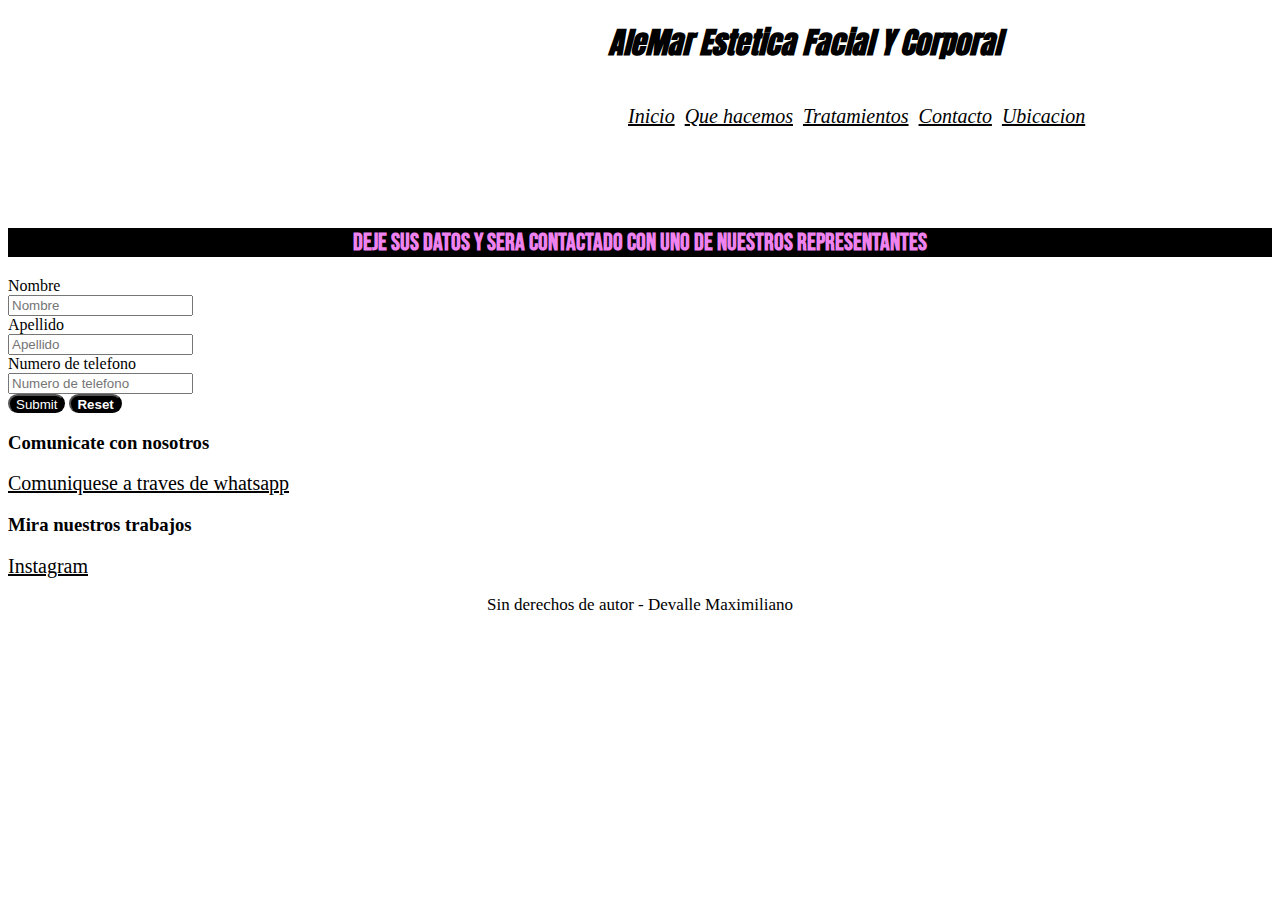
<file: contacto.html>
<!DOCTYPE html>
<html lang="en">
<head>
    <meta charset="UTF-8">
    <meta http-equiv="X-UA-Compatible" content="IE=edge">
    <meta name="viewport" content="width=device-width, initial-scale=1.0">
    <title>Document</title>
    <link rel="stylesheet" href="style.css">
    <link rel="preconnect" href="https://fonts.googleapis.com">
    <link rel="preconnect" href="https://fonts.gstatic.com" crossorigin>
    <link href="https://fonts.googleapis.com/css2?family=Anton&family=Bebas+Neue&display=swap" rel="stylesheet">
</head>
<body >
    <header >
        <h1> <em>AleMar Estetica Facial Y Corporal</em></h1>
         <nav><section id="navegacion"></section>
        <ul class="menu">
        <li class="menu">
        <a href="index.html">Inicio</a>
        </li>
        <li class="menu">
        <a href="que_hacemos.html">Que hacemos</a>
        </li>
        <li class="menu">
        <a href="tratamientos.html">Tratamientos</a>
        </li>
        <li class="menu">
        <a href="contacto.html">Contacto</a>
        </li>
        <li class="menu">
        <a href="ubicacion.html">Ubicacion</a>
        </li>
       </ul>
</nav>
</div>

</header>
    <div class="parrafo" >
    <h2>Deje sus datos y sera contactado con uno de nuestros representantes</h2>
    <label for="Nombre">Nombre</label>
            <br>
            <input type="text"placeholder="Nombre">
            <br>
            <label for="Apellido">Apellido</label>
            <br>
            <input type="text"placeholder="Apellido">
            <br>
            <label for="Numero de telefono">Numero de telefono</label>
            <br>
            <input type="Numero de telefono" placeholder="Numero de telefono">
            <br>
            <input  type="submit" class="enviar">
            <input class="reset" type="reset">

            <h3>Comunicate con nosotros</h3>
            <a href="https://api.whatsapp.com/send?phone=3513356661">Comuniquese a traves de whatsapp</a>
            <h3>Mira nuestros trabajos</h3>
            <a href="https://www.instagram.com/alemaresteticacorporal/">Instagram</a>
        </div>
            <footer>
                <p>Sin derechos de autor - Devalle Maximiliano</p>
            </footer>
            
</body>
</html>
</file>
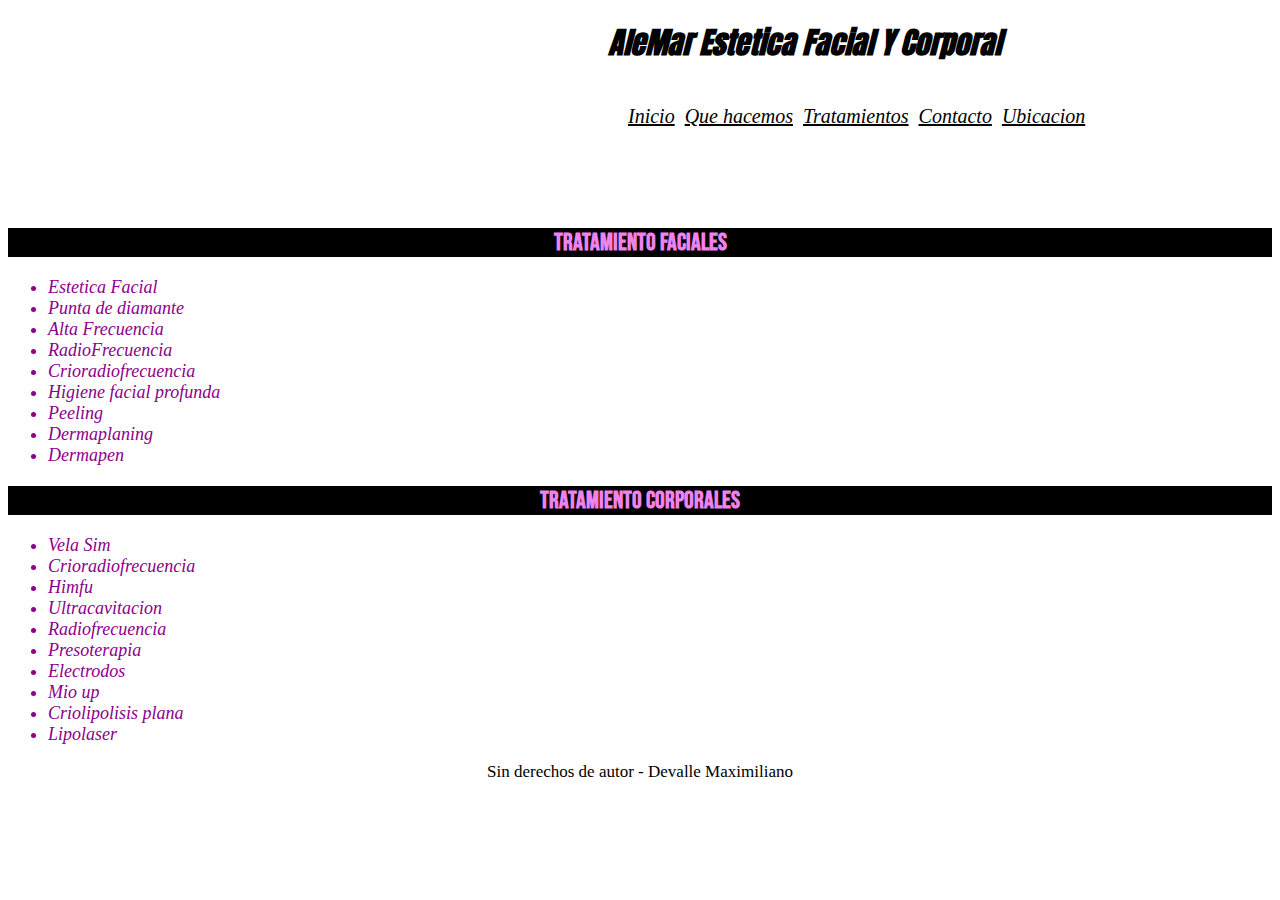
<file: que_hacemos.html>
<!DOCTYPE html>
<html lang="en">
<head>
    <meta charset="UTF-8">
    <meta http-equiv="X-UA-Compatible" content="IE=edge">
    <meta name="viewport" content="width=device-width, initial-scale=1.0">
    <title>Document</title>
    <link rel="stylesheet" href="style.css">
    <link rel="preconnect" href="https://fonts.googleapis.com">
<link rel="preconnect" href="https://fonts.gstatic.com" crossorigin>
<link href="https://fonts.googleapis.com/css2?family=Anton&family=Bebas+Neue&display=swap" rel="stylesheet">
</head>
<body>
        <header  >
        <h1> <em>AleMar Estetica Facial Y Corporal</em></h1>
         <nav><section id="navegacion"></section>
        <ul class="menu">
        <li class="menu">
         <a href="index.html">Inicio</a>
        </li>
        <li class="menu">
        <a href="que_hacemos.html">Que hacemos</a>
        </li>
        <li class="menu">
        <a href="tratamientos.html">Tratamientos</a>
        </li>
        <li class="menu">
        <a href="contacto.html">Contacto</a>
        </li>
        <li class="menu">
        <a href="ubicacion.html">Ubicacion</a>
        </li>
        </ul>
</nav>
</div>

</header>
<div class="parrafo">
    <h2>  <strong>Tratamiento Faciales </strong>   </h2>
    <ul>
        <li> Estetica Facial</li>
        <li> Punta de diamante </li>
        <li>Alta Frecuencia</li>
        <li>RadioFrecuencia</li>
        <li>Crioradiofrecuencia</li>
        <li>Higiene facial profunda</li>
        <li>Peeling</li>
        <li>Dermaplaning</li>
        <li>Dermapen </li>
    </ul class="trat1">
    <h2>    <strong> Tratamiento Corporales </strong>  </h2>
    <ul>
        <li>Vela Sim</li>
        <li>Crioradiofrecuencia</li>
        <li>Himfu</li>
        <li>Ultracavitacion</li>
        <li>Radiofrecuencia</li>
        <li>Presoterapia</li>
        <li>Electrodos</li>
        <li>Mio up</li>
        <li>Criolipolisis plana</li>
        <li>Lipolaser</li>
    </ul class="trat2">
</div>
    <footer>
        <p>Sin derechos de autor - Devalle Maximiliano</p>
    </footer>


    
</body>
</html>
</file>
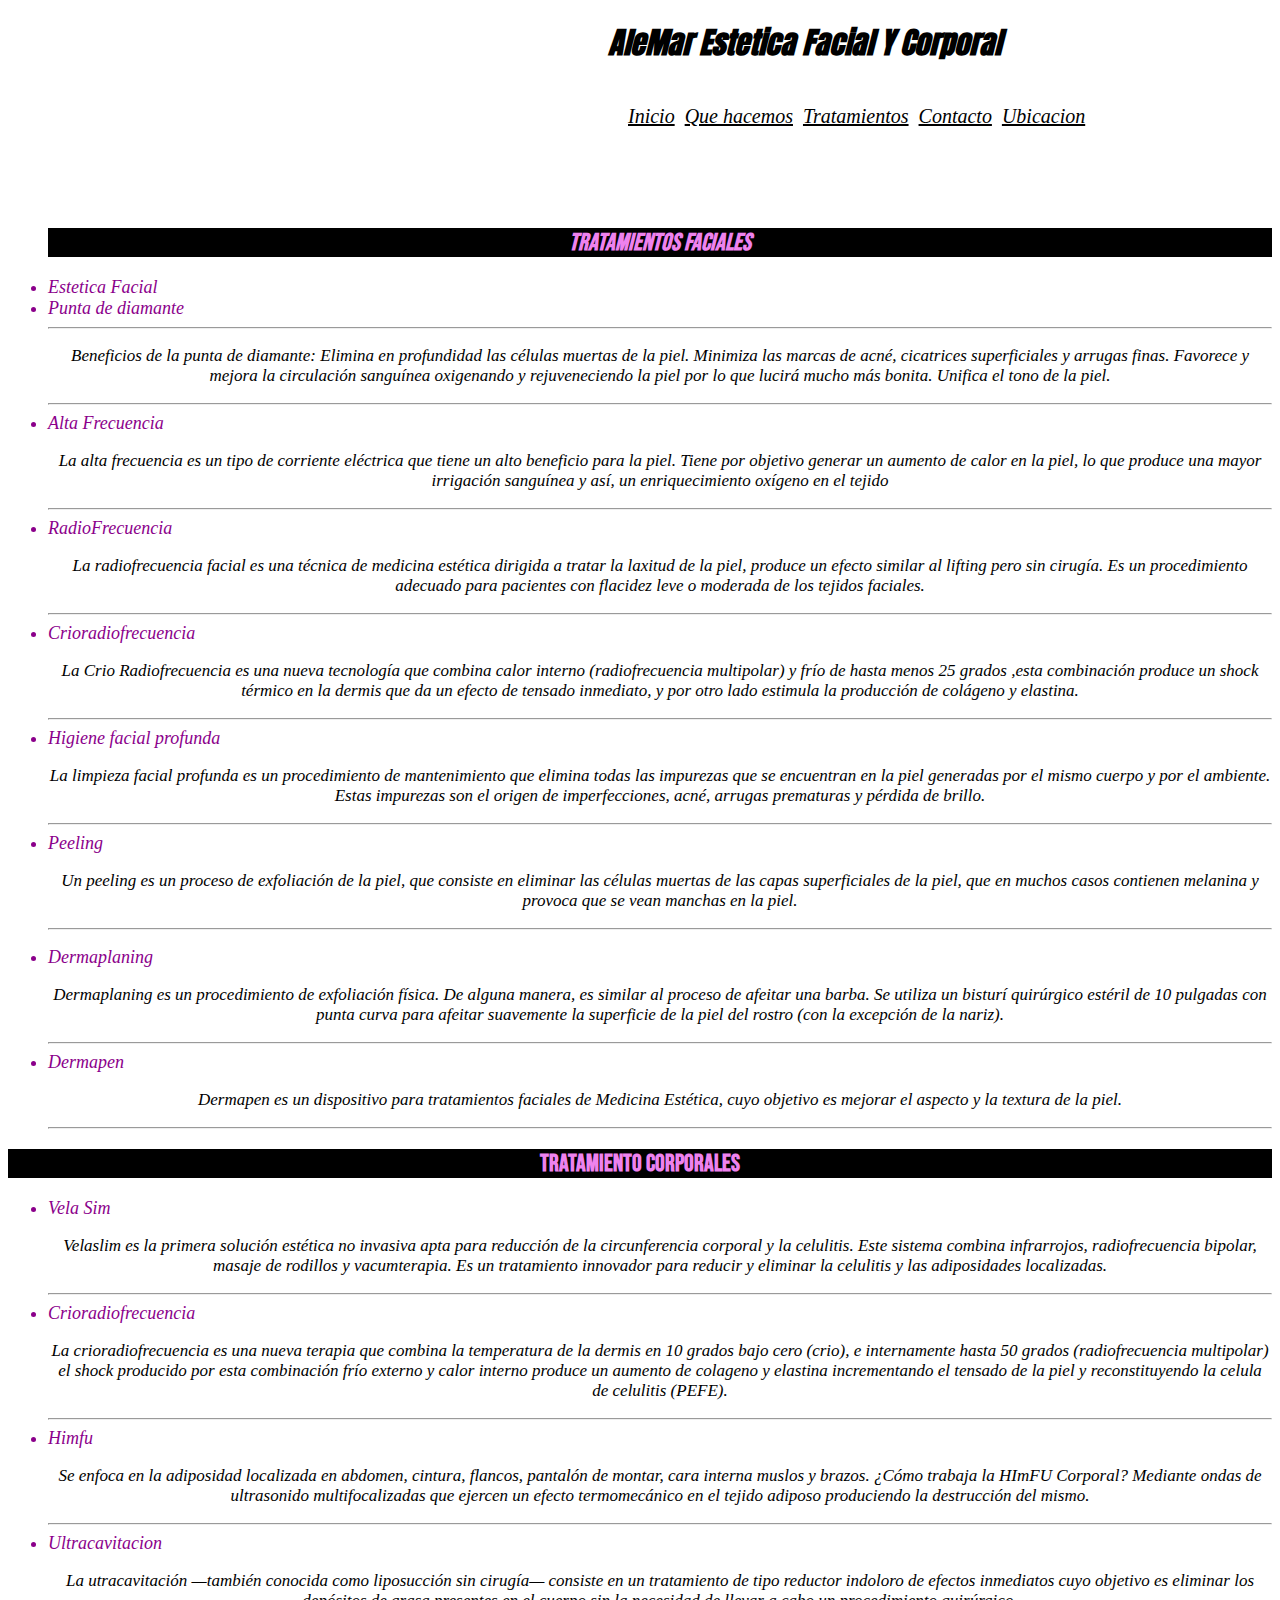
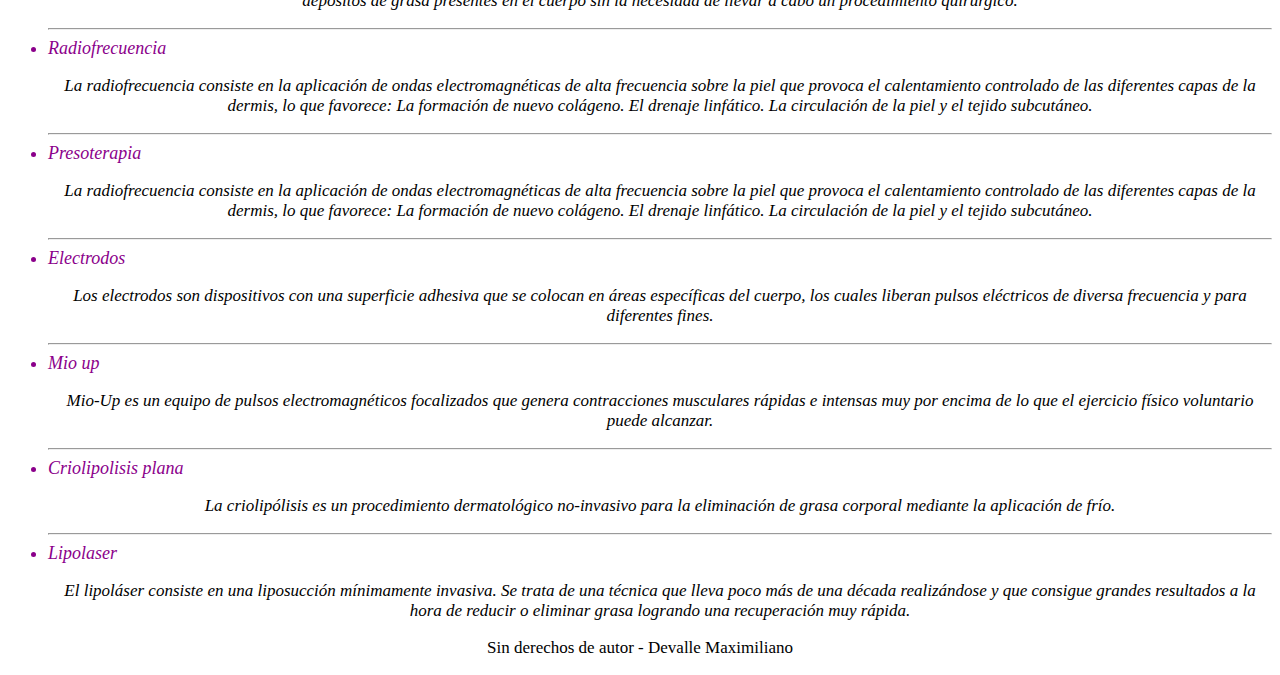
<file: tratamientos.html>
<!DOCTYPE html>
<html lang="en">
<head>
    <meta charset="UTF-8">
    <meta http-equiv="X-UA-Compatible" content="IE=edge">
    <meta name="viewport" content="width=device-width, initial-scale=1.0">
    <title>Document</title>
    <link rel="stylesheet" href="style.css">
    <link rel="preconnect" href="https://fonts.googleapis.com">
    <link rel="preconnect" href="https://fonts.gstatic.com" crossorigin>
    <link href="https://fonts.googleapis.com/css2?family=Anton&family=Bebas+Neue&display=swap" rel="stylesheet">
</head>
<body>
    <header  >
        <h1> <em>AleMar Estetica Facial Y Corporal</em></h1>
    <nav><section id="navegacion"></section>
        <ul class="menu">
            <li class="menu">
               <a href="index.html">Inicio</a>
            </li>
       <li class="menu">
       <a href="que_hacemos.html">Que hacemos</a>
        </li>
        <li class="menu">
         <a href="tratamientos.html">Tratamientos</a>
        </li>
        <li class="menu">
        <a href="contacto.html">Contacto</a>
           </li>
           <li class="menu">
               <a href="ubicacion.html">Ubicacion</a>
           </li>
       </ul>
</nav>
</div>

</header>
<div class="parrafo">
    <ul class="tratamientos-faciales">
        <h2>Tratamientos Faciales</h2>
        <li>Estetica Facial</li>
        <li >Punta de diamante</li>
        <hr>
        <p>Beneficios de la punta de diamante:

            Elimina en profundidad las células muertas de la piel. Minimiza las marcas de acné, cicatrices superficiales y arrugas finas. Favorece y mejora la circulación sanguínea oxigenando y rejuveneciendo la piel por lo que lucirá mucho más bonita. Unifica el tono de la piel.</p>
        <hr>
            <li>Alta Frecuencia</li>

        <p>
            La alta frecuencia es un tipo de corriente eléctrica que tiene un alto beneficio para la piel. Tiene por objetivo generar un aumento de calor en la piel, lo que produce una mayor irrigación sanguínea y así, un enriquecimiento oxígeno en el tejido
        </p>
        <hr>
        <li>RadioFrecuencia</li>
        <p>
            La radiofrecuencia facial es una técnica de medicina estética dirigida a tratar la laxitud de la piel, produce un efecto similar al lifting pero sin cirugía. Es un procedimiento adecuado para pacientes con flacidez leve o moderada de los tejidos faciales.
        </p>
        <hr>
        <li>Crioradiofrecuencia</li>
        <p>La Crio Radiofrecuencia es una nueva tecnología que combina calor interno (radiofrecuencia multipolar) y frío de hasta menos 25 grados ,esta combinación produce un shock térmico en la dermis que da un efecto de tensado inmediato, y por otro lado estimula la producción de colágeno y elastina.</p>
        <hr>
        <li>Higiene facial profunda</li>
        <p>
            La limpieza facial profunda es un procedimiento de mantenimiento que elimina todas las impurezas que se encuentran en la piel generadas por el mismo cuerpo y por el ambiente. Estas impurezas son el origen de imperfecciones, acné, arrugas prematuras y pérdida de brillo.
        </p>
        <hr>
        <li>Peeling</li>
        <p>
            Un peeling es un proceso de exfoliación de la piel, que consiste en eliminar las células muertas de las capas superficiales de la piel, que en muchos casos contienen melanina y provoca que se vean manchas en la piel.
            <hr>
        </p>

        <li>Dermaplaning</li>
    
        <p>
            Dermaplaning es un procedimiento de exfoliación física. De alguna manera, es similar al proceso de afeitar una barba. Se utiliza un bisturí quirúrgico estéril de 10 pulgadas con punta curva para afeitar suavemente la superficie de la piel del rostro (con la excepción de la nariz).
        </p>
        <hr>
        <li>Dermapen </li>
        <p>
            Dermapen es un dispositivo para tratamientos faciales de Medicina Estética, cuyo objetivo es mejorar el aspecto y la textura de la piel.
        </p>
        <hr>
    </ul class="corporale">
    <h2>   Tratamiento Corporales  </h2>
    <ul class="tratamientos-corporales">
        <li>Vela Sim</li>
        <p>
            Velaslim es la primera solución estética no invasiva apta para reducción de la circunferencia corporal y la celulitis. Este sistema combina infrarrojos, radiofrecuencia bipolar, masaje de rodillos y vacumterapia. Es un tratamiento innovador para reducir y eliminar la celulitis y las adiposidades localizadas.

        </p>
        <hr>
        <li>Crioradiofrecuencia</li>
        <p>
            La crioradiofrecuencia es una nueva terapia que combina la temperatura de la dermis en 10 grados bajo cero (crio), e internamente hasta 50 grados (radiofrecuencia multipolar) el shock producido por esta combinación frío externo y calor interno produce un aumento de colageno y elastina  incrementando el tensado de la piel y reconstituyendo la celula de celulitis (PEFE).

        </p>
        <hr>
        <li>Himfu</li>
        <p>
            Se enfoca en la adiposidad localizada en abdomen, cintura, flancos, pantalón de montar, cara interna muslos y brazos. ¿Cómo trabaja la HImFU Corporal? Mediante ondas de ultrasonido multifocalizadas que ejercen un efecto termomecánico en el tejido adiposo produciendo la destrucción del mismo.
        </p>
        <hr>
        <li>Ultracavitacion</li>
        <p>
            La utracavitación —también conocida como liposucción sin cirugía— consiste en un tratamiento de tipo reductor indoloro de efectos inmediatos cuyo objetivo es eliminar los depósitos de grasa presentes en el cuerpo sin la necesidad de llevar a cabo un procedimiento quirúrgico.

        </p>
        <hr>
        <li>Radiofrecuencia</li>
        <p>La radiofrecuencia consiste en la aplicación de ondas electromagnéticas de alta frecuencia sobre la piel que provoca el calentamiento controlado de las diferentes capas de la dermis, lo que favorece: La formación de nuevo colágeno. El drenaje linfático. La circulación de la piel y el tejido subcutáneo.

        </p>
        <hr>
        <li>Presoterapia</li>
        <p>
            La radiofrecuencia consiste en la aplicación de ondas electromagnéticas de alta frecuencia sobre la piel que provoca el calentamiento controlado de las diferentes capas de la dermis, lo que favorece: La formación de nuevo colágeno. El drenaje linfático. La circulación de la piel y el tejido subcutáneo.
        </p>
        <hr>
        <li>Electrodos</li>
        <p>
            Los electrodos son dispositivos con una superficie adhesiva que se colocan en áreas específicas del cuerpo, los cuales liberan pulsos eléctricos de diversa frecuencia y para diferentes fines.
        </p>
        <hr>
        <li>Mio up</li>
        <p>Mio-Up es un equipo de pulsos electromagnéticos focalizados que genera contracciones musculares rápidas e intensas muy por encima de lo que el ejercicio físico voluntario puede alcanzar.

        </p>
        <hr>
        <li>Criolipolisis plana</li>
        <p>
            La criolipólisis es un procedimiento dermatológico no-invasivo para la eliminación de grasa corporal mediante la aplicación de frío.
        </p>
        <hr>
        <li>Lipolaser</li>
        <p>
            El lipoláser consiste en una liposucción mínimamente invasiva. Se trata de una técnica que lleva poco más de una década realizándose y que consigue grandes resultados a la hora de reducir o eliminar grasa logrando una recuperación muy rápida.
            
            
        </p>
    </ul  class="faciale" >
</div>
    <footer>
        <p>Sin derechos de autor - Devalle Maximiliano</p>
    </footer>

    
    
    
</body>
</html>
</file>
<file: style.css>
.parent {
    display: flex;
    justify-content:flex-start;
    margin: 0px;
    padding-left: 0px;
    font-size: 0px;
}

.parrafo {
    margin: 0px;
    padding-top: 80px;

}

body {
    background: url(https://img.freepik.com/foto-gratis/fondo-petalo-rosa-rosa-estetica_53876-127213.jpg?w=2000);
    border-radius: 10px;
}



h1 {
    font-size: 30px;
    font-family: 'Anton', sans-serif;
}

h2 {
    color: violet;
    background-color: black;
    font-family: 'Bebas Neue', cursive;
}

p {
    color: black;
    font-size: 17px;
}

ul {
    
    font-style: oblique;
}

li {
    font-size: large;
    color: darkmagenta;
}

.tratamientos-faciales {
    background-size: contain;
}

a {
    transition: 0s;
    font-size: 20px;
}
a:hover{
    color: blueviolet;
    background-color: coral;
}

.ubi1 {
    width: 700px;
    border-width: 5px;
    border-color: black;
    border-style: double;
}

.llegar {
    font-size: 30px;
}

ul li:hover {
    transition: 0s;
    align-items: center;
    color: blueviolet;
    background-color: coral;
    
    
}
.enviar {
    background-color: black;
    border-radius: 20px;
    border-bottom: 20px;
    color: white;
}

.reset {
    background-color: black;
    font-weight: bold;
    border-radius: 20px;
    border-bottom: 20px;
    color: white;
}

p {
    text-align: center;
}

h2 {
    text-align: center;
}

.corporale,
.faciale {
    text-align: center;
}

img{
    max-width: 90%;
}



a{
    color: black;
}
@media screen and (min-width: 320px){
 #navegacion{
     display: grid;
     grid-template-columns: auto;
     grid-template-rows: auto;
     grid-template-areas: "header" "parrafo""footer";
    

 }

@media screen and (min-width: 1200px){
    .grid{
        display: grid;
        grid-template-columns: auto;
        grid-template-rows: auto auto auto;
        gap: 10px;
        grid-template-areas: "header " "parrafo" "footer";
       
        
    }
    #navegacion{
        display:grid;
        grid-template-columns: auto auto;
        grid-template-rows: auto auto;
        column-gap: 10px;
        row-gap: 10px;
    }
    .parrafo{
        grid-area: parrafo;
        justify-items: stretch;
        align-items: stretch;
        justify-content: start;
    }
    header{
        margin: 0px;
        padding-left: 600px;
        font-size: 0px;
        grid-area: header;
    
    }
    footer{
        grid-area: footer;
    }
    #navegacion{
        grid-area: navegacion;
    }
    .menu{
        display: inline-block;
        padding-left: 10px;}
        .logo1 {
            width: 300px;
            border-width: 0px;
            border-color: black;
            border-style: groove;
            padding-left: 600px;
        
        }
    }
</file>
